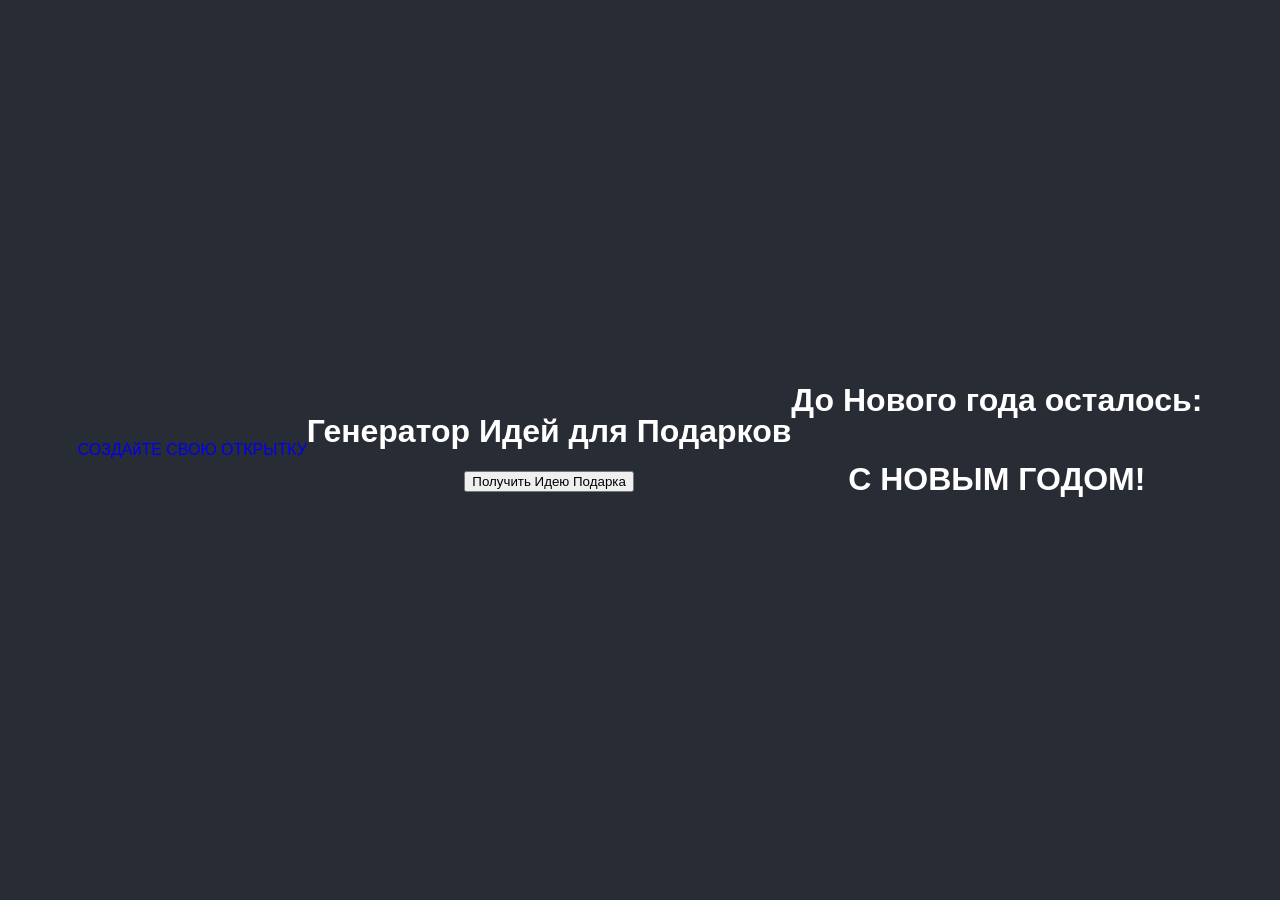
<file: index.html>
<!DOCTYPE html>
<html lang="ru">
<head>
    <meta charset="UTF-8">
    <meta name="viewport" content="width=device-width, initial-scale=1.0">
    <title>Обратный отчет до Нового года</title>
    <link rel="stylesheet" href="NY.css">
    <a href="NY2.html" class="s">СОЗДАйТЕ СВОЮ ОТКРЫТКУ</a>
</head>
<body>
    <div class="container">
        <h1>Генератор Идей для Подарков</h1>
        <button id="generate-btn">Получить Идею Подарка</button>
        <p id="gift-idea"></p>
    </div>
    <div class="snow-globe" id="snowGlobe">
        <div class="snow" id="snow"></div>
        <div class="base"></div>
    </div>
    <div class="container">
        <h1>До Нового года осталось:</h1>
        <div id="countdown">
            <div class="time" id="days">00</div>
            <div class="label">Дней</div>
            <div class="time" id="hours">00</div>
            <div class="label">Часов</div>
            <div class="time" id="minutes">00</div>
            <div class="label">Минут</div>
            <div class="time" id="seconds">00</div>
            <div class="label">Секунд</div>
            <div class="snowflakes">
                <div class="snowflake">❄</div>
                <div class="snowflake">❄</div>
                <div class="snowflake">❄</div>
                <div class="snowflake">❄</div>
                <div class="snowflake">❄</div>
                <div class="snowflake">❄</div>
                <div class="snowflake">❄</div>
                <div class="snowflake">❄</div>
                <div class="snowflake">❄</div>
                <div class="snowflake">❄</div>
            </div>
        </div>
    </div>
    
    <script src="NY.js"></script>
</body>
</file>
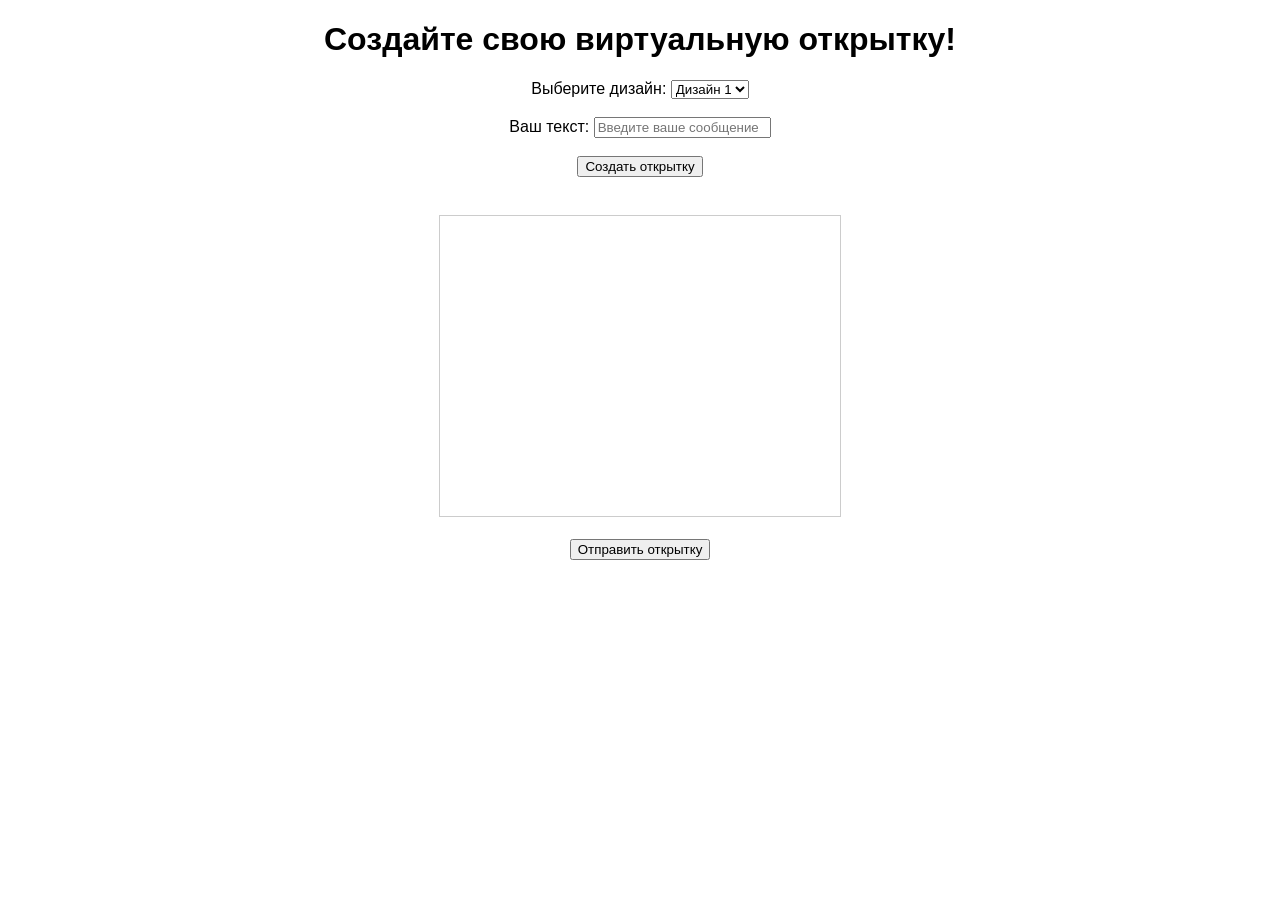
<file: NY2.html>
<!DOCTYPE html>
<html lang="ru">
<head>
    <meta charset="UTF-8">
    <meta name="viewport" content="width=device-width, initial-scale=1.0">
    <title>Виртуальная Открытка</title>
    <style>
        body {
            font-family: Arial, sans-serif;
            text-align: center;
        }
        #canvas {
            border: 1px solid #ccc;
            margin-top: 20px;
        }
    </style>
</head>
<body>

<h1>Создайте свою виртуальную открытку!</h1>

<!-- Выбор дизайна открытки -->
<label for="design">Выберите дизайн:</label>
<select id="design">
    <option value="design1">Дизайн 1</option>
    <option value="design2">Дизайн 2</option>
</select>

<br><br>

<!-- Поле для ввода текста -->
<label for="text">Ваш текст:</label>
<input type="text" id="text" placeholder="Введите ваше сообщение" />

<br><br>

<!-- Кнопка для отображения открытки -->
<button onclick="drawCard()">Создать открытку</button>

<br><br>

<!-- Полотно для рисования -->
<canvas id="canvas" width="400" height="300"></canvas>

<br><br>

<!-- Кнопка для отправки открытки по электронной почте -->
<button onclick="sendCard()">Отправить открытку</button>

<script>
    function drawCard() {
        const canvas = document.getElementById('canvas');
        const ctx = canvas.getContext('2d');
        const text = document.getElementById('text').value;
        const design = document.getElementById('design').value;

        ctx.clearRect(0, 0, canvas.width, canvas.height); // Очистка канваса

        // Выбор дизайна
        if (design === 'design1') {
            ctx.fillStyle = '#FFDDC1'; // Светло-розовый фон
            ctx.fillRect(0, 0, canvas.width, canvas.height);
            ctx.fillStyle = '#D95B13'; // Цвет текста
        } else {
            ctx.fillStyle = '#C1E1FF'; // Светло-голубой фон
            ctx.fillRect(0, 0, canvas.width, canvas.height);
            ctx.fillStyle = '#0A74DA'; // Цвет текста
        }

        ctx.font = '20px Arial';
        ctx.fillText(text, 50, 150); // Позиция текста
    }

</script>

</body>
</html>
</file>
<file: NY.css>
body {
    display: flex;
    justify-content: center;
    align-items: center;
    height: 100vh;
    background-color: #282c34;
    color: white;
    font-family: Arial, sans-serif;
    margin: 0;
}

.container {
    text-align: center;
}

#countdown {
    display: flex;
    justify-content: center;
    margin: 20px 0;
}

.time {
    font-size: 3em;
    margin: 0 10px;
}

.label {
    font-size: 1.5em;
}
.snowflakes {
    width: 100%;
    height: 100%;
    pointer-events: none;
}

.snowflake {
    position: absolute;
    top: -10%;
    color: #fff;
    font-size: 1em; /* Измените размер по желанию */
    text-shadow: 0 0 20px rgba(255, 255, 255, 0.8);
    animation: fall linear infinite;
}

@keyframes fall {
    0% {
        transform: translateY(0);
    }
    100% {
        transform: translateY(100vh);
    }
}

/* Анимация для отдельных снежинок */
.snowflake:nth-child(1) {
    left: 10%; 
    animation-duration: 3s;
    animation-delay: 0s;
}

.snowflake:nth-child(2) {
    left: 20%;
    animation-duration: 4s;
    animation-delay: 1s;
}

.snowflake:nth-child(3) {
    left: 30%;
    animation-duration: 5s;
    animation-delay: 2s;
}

.snowflake:nth-child(4) {
    left: 40%;
    animation-duration: 3.5s;
    animation-delay: 0.5s;
}

.snowflake:nth-child(5) {
    left: 50%;
    animation-duration: 6s;
    animation-delay: 1.5s;
}

.snowflake:nth-child(6) {
    left: 60%;
    animation-duration: 4.5s;
    animation-delay: 2.5s;
}

.snowflake:nth-child(7) {
    left: 70%;
    animation-duration: 5s;
    animation-delay: 3s;
}

.snowflake:nth-child(8) {
    left: 80%;
    animation-duration: 4s;
    animation-delay: 1.2s;
}

.snowflake:nth-child(9) {
    left: 90%;
    animation-duration: 4.8s;
    animation-delay: 0.8s;
}

.snowflake:nth-child(10) {
    left: 15%;
    animation-duration: 6.2s;
    animation-delay: 3.2s;
}

.s{ text-decoration: none;}
</file>
